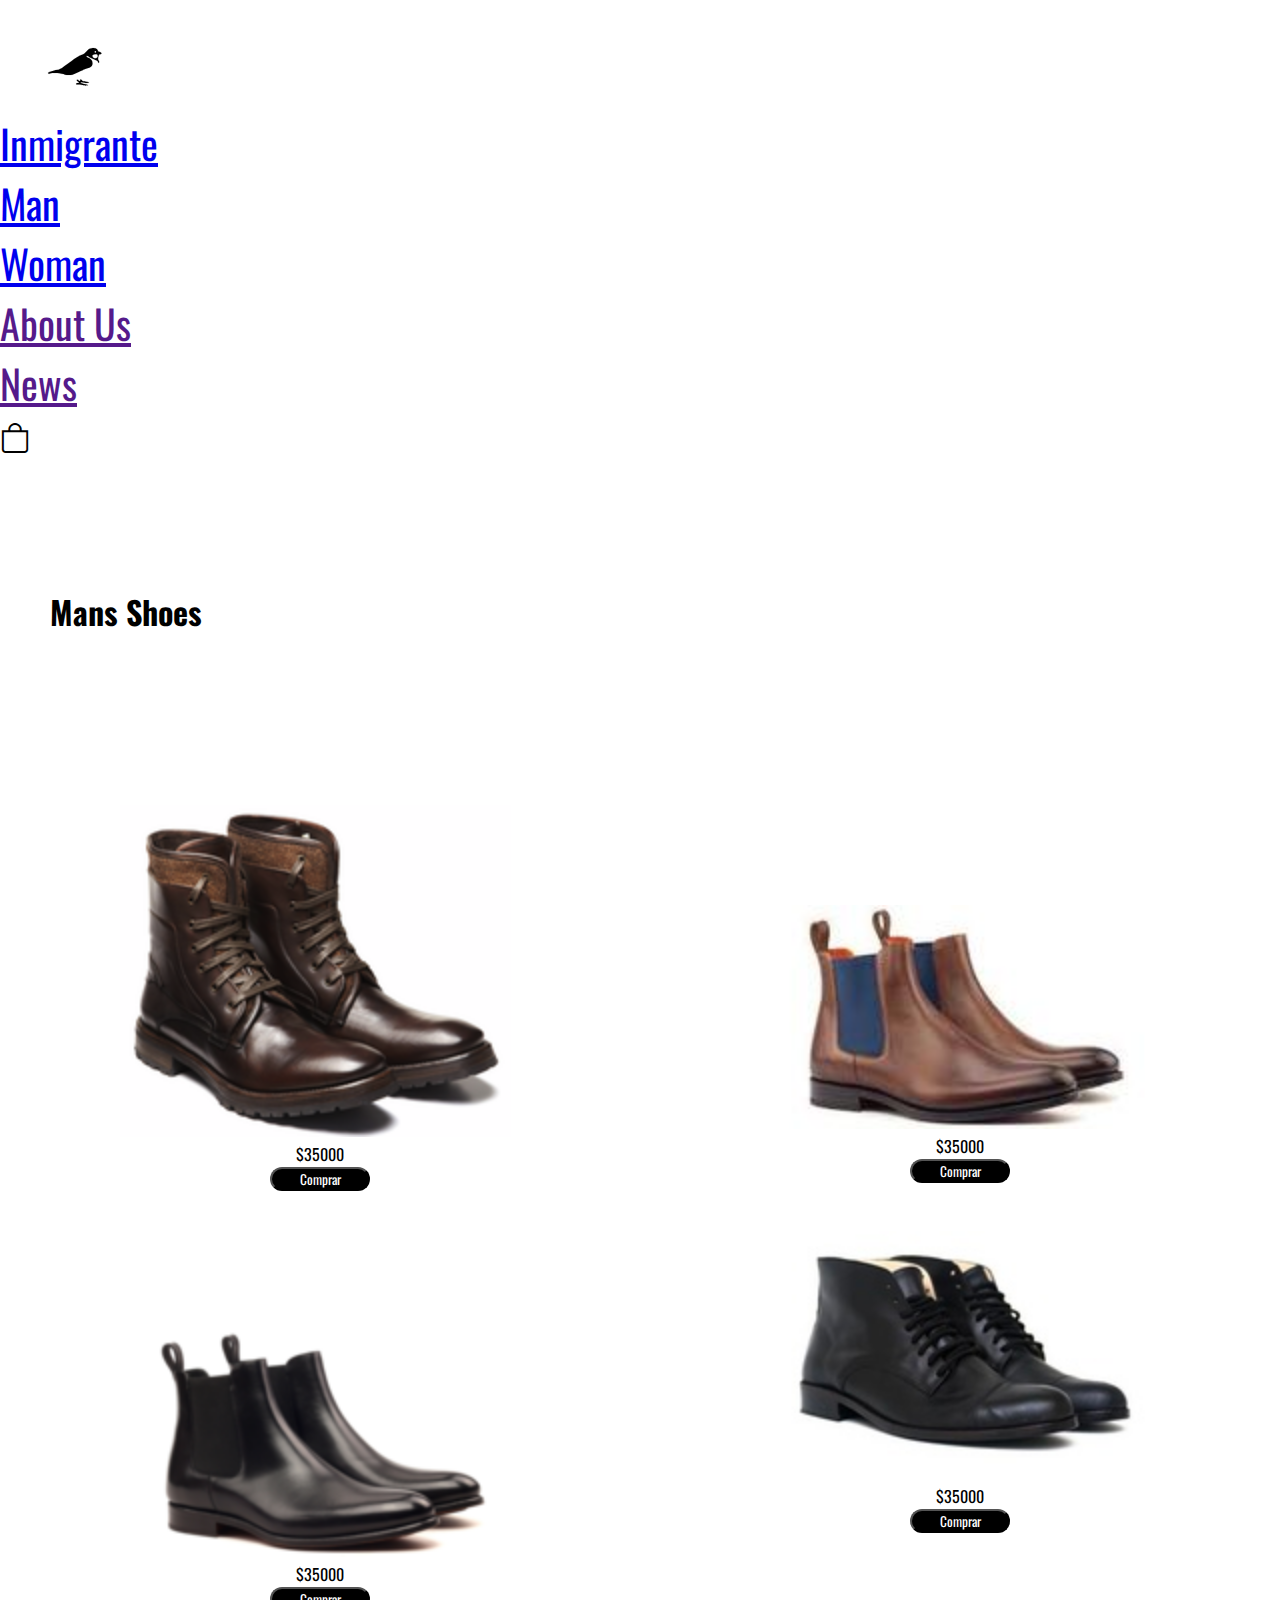
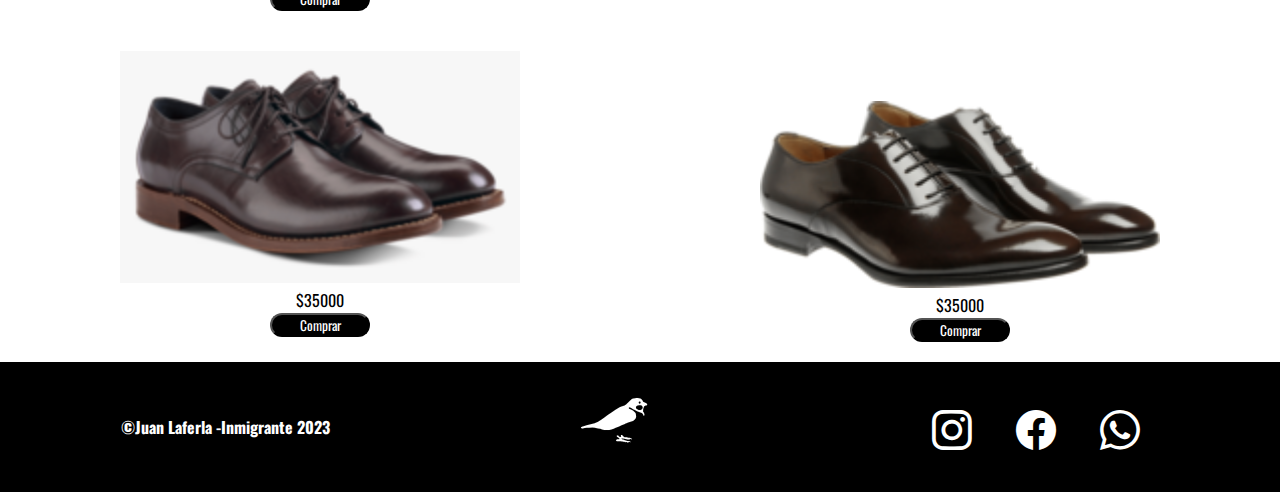
<file: pages/man.html>
<!DOCTYPE html>
<html lang="en">
<head>
  <meta charset="UTF-8">
  <meta http-equiv="X-UA-Compatible" content="IE=edge">
  <meta name="viewport" content="width=device-width, initial-scale=1.0">
  <!--Boostrap-->
  <link href="https://cdn.jsdelivr.net/npm/bootstrap@5.3.0-alpha1/dist/css/bootstrap.min.css" rel="stylesheet"
      integrity="sha384-GLhlTQ8iRABdZLl6O3oVMWSktQOp6b7In1Zl3/Jr59b6EGGoI1aFkw7cmDA6j6gD" crossorigin="anonymous">
  <link rel="stylesheet" href="https://cdn.jsdelivr.net/npm/bootstrap-icons@1.10.3/font/bootstrap-icons.css">
  <!--Fonts-->
  <link href="https://fonts.googleapis.com/css2?family=Oswald&display=swap" rel="stylesheet">
  <link rel="stylesheet" href="../css/estilos.css">
  <link rel="icon" href="../multimedia/imagenes/logo.jpg">
  <!--SEO-->
  <meta name="description" content="100% handmade shoes, made with the best Argentine leather, made by the best artisans in the country.">
  <meta name="keywords"  content="men's shoes,leather, handmade,">
  <title>Inmigrante-man</title>
</head>
<body>
  <!--Barra de navegacion -->
    <nav class="navbar fixed-top navbar-expand-md navbar-light bg-white">
        <div class="container-fluid">
          <button class="navbar-toggler" type="button" data-bs-toggle="collapse" data-bs-target="#navbar-Toggler"
            aria-controls="navbarTogglerDemo01" aria-expanded="false" aria-label="Toggle navigation">
            <span class="navbar-toggler-icon"></span>
          </button>
          <div class="collapse navbar-collapse" id="navbar-Toggler">
             <ul class="navbar-nav d-flex justify-content-center aling-items-center">
                <a class="navbar-brand" href="../index.html"> <img class="imagen-logo" src="../multimedia/imagenes/logo.svg" width="150px"
                    alt="logo pagina web"></a>
              <li class="nav-item">
                <a class="nav-link active" aria-current="page" href="../index.html">Inmigrante</a>
              </li>
              <li class="nav-item">
                <a class="nav-link" href="man.html">Man</a>
              </li>
              <li class="nav-item">
                <a class="nav-link" href="woman.html">Woman</a>
              </li>
              <li class="nav-item">
                <a class="nav-link" href="">About Us</a>
              </li>
              <li class="nav-item">
                <a class="nav-link" href="">News</a>
              </li>
            </ul>
          </div>
          <div class="bag">
            <i class="bi bi-bag"></i>
        </div>
        </div>
        </nav>
  <!--Catalogo man-->
  <h1>Mans Shoes</h1>
    <main class="shop">
     <div class="shoes">
      <img src="../multimedia/imagenes/zmen1.png" alt="Zapata hombre" class="shoe">
      <p>$35000</p>
      <button>Comprar</button>
     </div>
     <div class="shoes">
      <img src="../multimedia/imagenes/zmen2.jpg" alt="Zapata hombre" class="shoe-zap1">
      <p>$35000</p>
      <button>Comprar</button>
     </div>
     <div class="shoes">
      <img src="../multimedia/imagenes/zmen3.png" alt="Zapata hombre" class="shoe-zap1">
      <p>$35000</p>
      <button>Comprar</button>
     </div>
     <div class="shoes">
      <img src="../multimedia/imagenes/zmen4.jpg" alt="Zapata hombre" class="shoe">
      <p>$35000</p>
      <button>Comprar</button>
     </div>
     <div class="shoes">
      <img src="../multimedia/imagenes/zmen5.png" alt="Zapata hombre" class="shoe">
      <p>$35000</p>
      <button>Comprar</button>
     </div>
     <div class="shoes">
      <img src="../multimedia/imagenes/zmen6.png" alt="Zapata hombre" class="shoe-zap6"> 
      <p>$35000</p>
      <button>Comprar</button>
     </div>
    </main>
    <!--Pie de pagina-->
  <!--Pie de pagina-->
  <footer class="pie">
    <div class="copy" >
      <h4>&copy;Juan Laferla -Inmigrante 2023</h4> 
    </div>
    <div class="blanco" >
      <img src="../multimedia/imagenes/logoblanco.svg" alt="">
    </div>
    <div class="redes">
      <a href="https://www.instagram.com/inmigrantebsas/" target="_blank"><i class="bi bi-instagram"></i></a>
      <a href="https://es-la.facebook.com/juanjo.laferla/" target="_blank"><i class="bi bi-facebook"></i></a>
      <a href="https://api.whatsapp.com/send?phone=1143991412&text=Hola me gustaia hacer una consulta"
        target="_blank"><i class="bi bi-whatsapp"></i></a>
      </div>
  </footer>


    <script src="https://cdn.jsdelivr.net/npm/@popperjs/core@2.11.6/dist/umd/popper.min.js"
        integrity="sha384-oBqDVmMz9ATKxIep9tiCxS/Z9fNfEXiDAYTujMAeBAsjFuCZSmKbSSUnQlmh/jp3"
        crossorigin="anonymous"></script>
    <script src="https://cdn.jsdelivr.net/npm/bootstrap@5.3.0-alpha1/dist/js/bootstrap.min.js"
        integrity="sha384-mQ93GR66B00ZXjt0YO5KlohRA5SY2XofN4zfuZxLkoj1gXtW8ANNCe9d5Y3eG5eD"
        crossorigin="anonymous"></script>
</body>
</html>
</file>
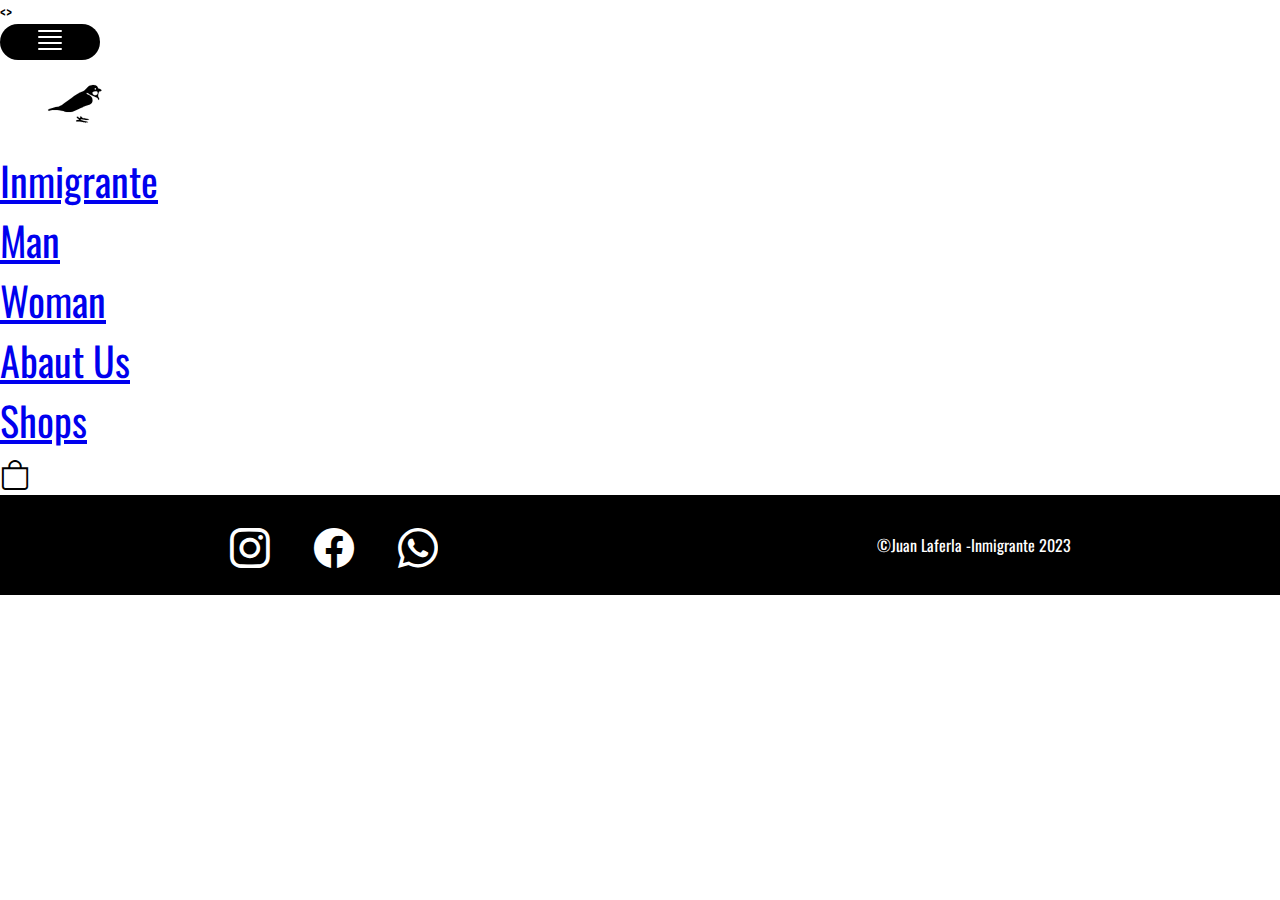
<file: pages/news.html>
<!DOCTYPE html>
<html lang="en">

<head>
    <meta charset="UTF-8">
    <meta http-equiv="X-UA-Compatible" content="IE=edge">
    <meta name="viewport" content="width=device-width, initial-scale=1.0">
    <!--Boostrap-->
    <link href="https://cdn.jsdelivr.net/npm/bootstrap@5.3.0-alpha1/dist/css/bootstrap.min.css" rel="stylesheet"
        integrity="sha384-GLhlTQ8iRABdZLl6O3oVMWSktQOp6b7In1Zl3/Jr59b6EGGoI1aFkw7cmDA6j6gD" crossorigin="anonymous">
    <link rel="stylesheet" href="https://cdn.jsdelivr.net/npm/bootstrap-icons@1.10.3/font/bootstrap-icons.css">
    <!--Fonts-->
    <link href="https://fonts.googleapis.com/css2?family=Oswald&display=swap" rel="stylesheet">
    <link rel="stylesheet" href="../css/estilos.css">
    <link rel="icon" href="../multimedia/imagenes/logo.jpg">
    <title>Inmigrante</title>
</head>

<>
    <!--Barra de navegacion -->
    <nav class="navbar fixed-top navbar-expand-md navbar-light bg-white">
        <div class="container-fluid">
            <button class="navbar-toggler" type="button" data-bs-toggle="collapse" data-bs-target="#navbar-Toggler"
                aria-controls="navbarTogglerDemo01" aria-expanded="false" aria-label="Toggle navigation">
                <svg xmlns="http://www.w3.org/2000/svg" height="2rem" fill="none" viewBox="0 0 24 24" stroke-width="1.5"
                    stroke="currentColor">
                    <path stroke-linecap="round" stroke-linejoin="round"
                        d="M3.75 5.25h16.5m-16.5 4.5h16.5m-16.5 4.5h16.5m-16.5 4.5h16.5" />
                </svg>
            </button>
            <div class="collapse navbar-collapse" id="navbar-Toggler">
                <ul class="navbar-nav d-flex justify-content-center aling-items-center">
                    <a class="navbar-brand" href="../index.html"> <img class="imagen-logo"
                            src="../multimedia/imagenes/logo.svg" width="150px" alt="logo pagina web"></a>
                    <li class="nav-item">
                        <a class="nav-link active" aria-current="page" href="../index.html">Inmigrante</a>
                    </li>
                    <li class="nav-item">
                        <a class="nav-link" href="man.html">Man</a>
                    </li>
                    <li class="nav-item">
                        <a class="nav-link" href="woman.html">Woman</a>
                    </li>
                    <li class="nav-item">
                        <a class="nav-link" href="aboutus.html">Abaut Us</a>
                    </li>
                    <li class="nav-item">
                        <a class="nav-link" href="shops.html">Shops</a>
                    </li>
                </ul>
            </div>
            <div class="bag">
                <i class="bi bi-bag"></i>
            </div>
        </div>
    </nav>
    
    <!--Pie de pagina-->
    <footer class="pie">
        <div class="redes">
            <a href="https://www.instagram.com/inmigrantebsas/" target="_blank"><i class="bi bi-instagram"></i></a>
            <a href="https://es-la.facebook.com/juanjo.laferla/" target="_blank"><i class="bi bi-facebook"></i></a>
            <a href="https://api.whatsapp.com/send?phone=1143991412&text=Hola me gustaia hacer una consulta"
                target="_blank"><i class="bi bi-whatsapp"></i></a>
        </div>

        <p class="copy">&copy;Juan Laferla -Inmigrante 2023</p>
    </footer>


    <script src="https://cdn.jsdelivr.net/npm/@popperjs/core@2.11.6/dist/umd/popper.min.js"
        integrity="sha384-oBqDVmMz9ATKxIep9tiCxS/Z9fNfEXiDAYTujMAeBAsjFuCZSmKbSSUnQlmh/jp3"
        crossorigin="anonymous"></script>
    <script src="https://cdn.jsdelivr.net/npm/bootstrap@5.3.0-alpha1/dist/js/bootstrap.min.js"
        integrity="sha384-mQ93GR66B00ZXjt0YO5KlohRA5SY2XofN4zfuZxLkoj1gXtW8ANNCe9d5Y3eG5eD"
        crossorigin="anonymous"></script>
    </body>

</html>
</file>
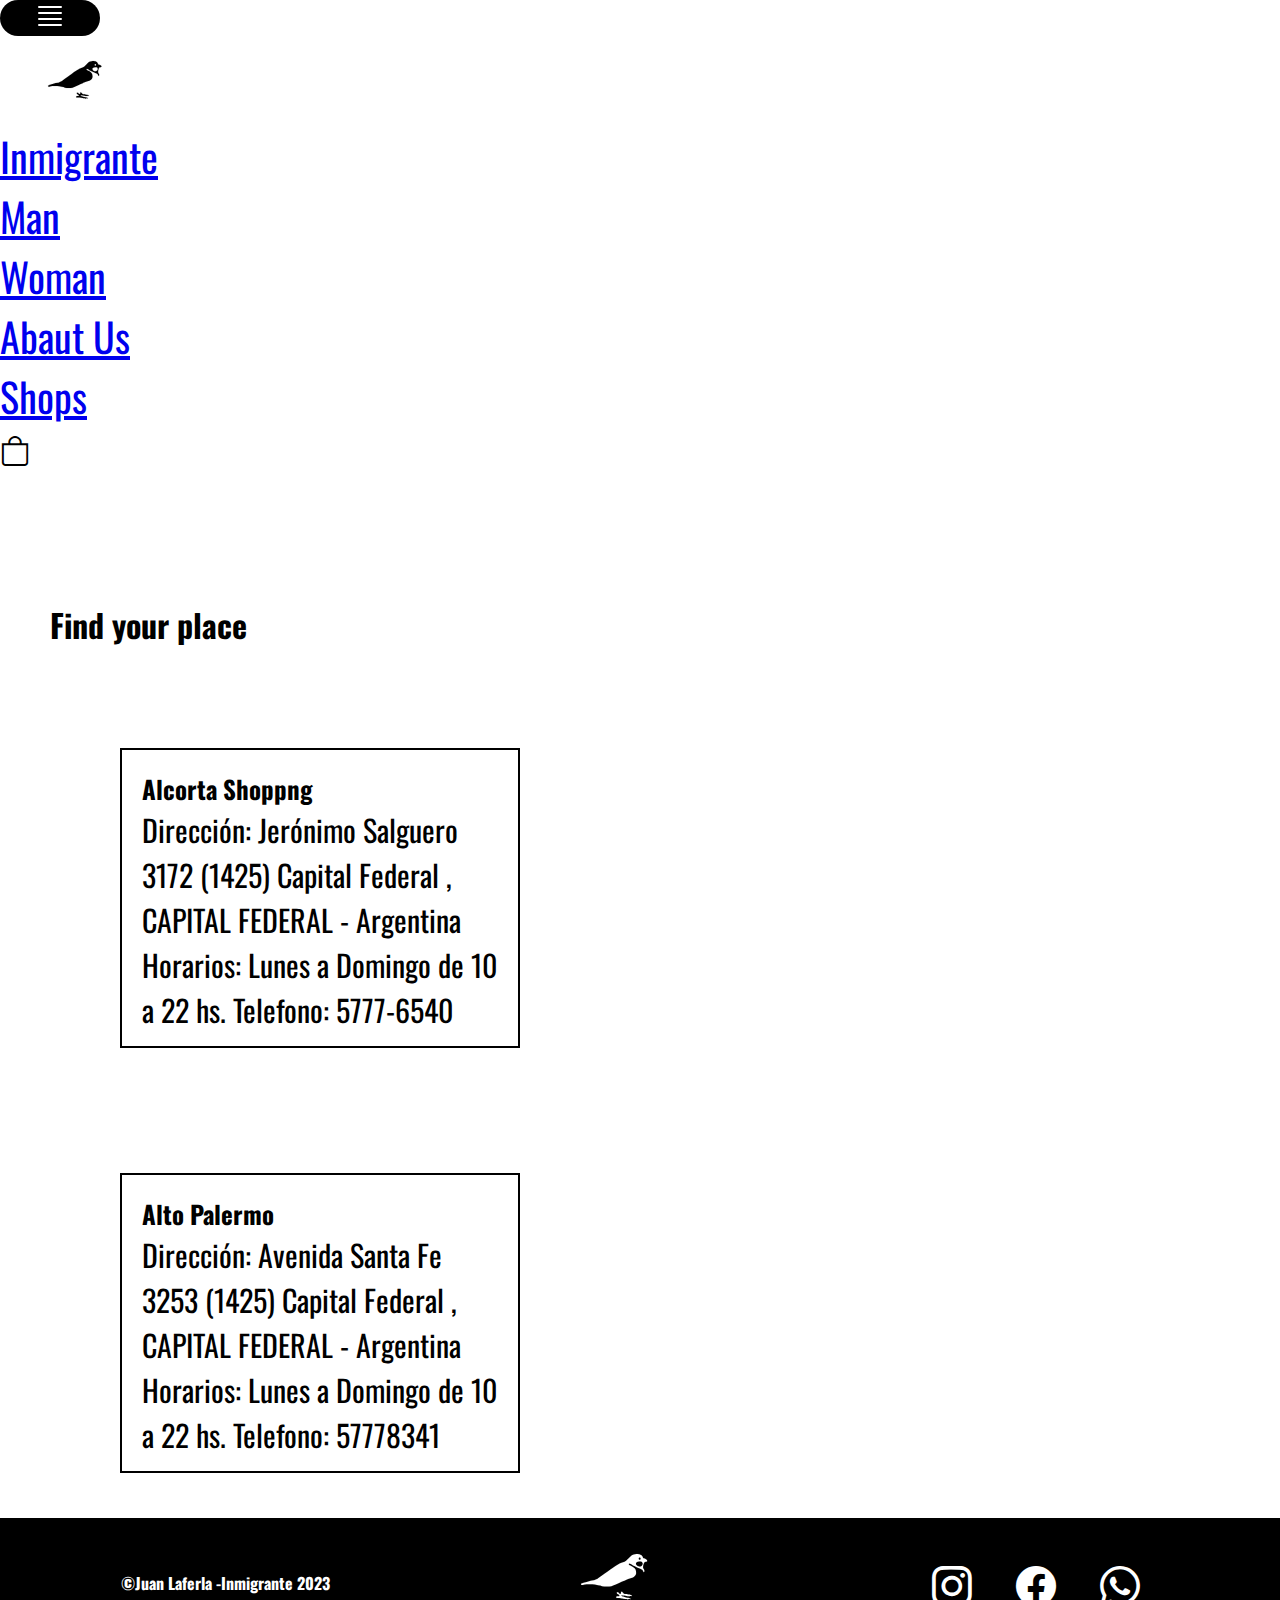
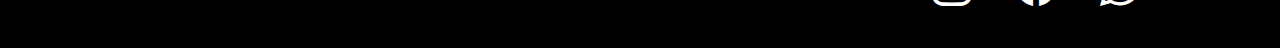
<file: pages/shops.html>
<!DOCTYPE html>
<html lang="en">

<head>
    <meta charset="UTF-8">
    <meta http-equiv="X-UA-Compatible" content="IE=edge">
    <meta name="viewport" content="width=device-width, initial-scale=1.0">
    <!--Boostrap-->
    <link href="https://cdn.jsdelivr.net/npm/bootstrap@5.3.0-alpha1/dist/css/bootstrap.min.css" rel="stylesheet"
        integrity="sha384-GLhlTQ8iRABdZLl6O3oVMWSktQOp6b7In1Zl3/Jr59b6EGGoI1aFkw7cmDA6j6gD" crossorigin="anonymous">
    <link rel="stylesheet" href="https://cdn.jsdelivr.net/npm/bootstrap-icons@1.10.3/font/bootstrap-icons.css">
    <!--Fonts-->
    <link href="https://fonts.googleapis.com/css2?family=Oswald&display=swap" rel="stylesheet">
    <link rel="stylesheet" href="../css/estilos.css">
    <link rel="icon" href="../multimedia/imagenes/logo.jpg">
    <!--SEO-->
    <meta name="description"
        content="100% handmade shoes, made with the best Argentine leather, made by the best artisans in the country.">
    <meta name="keywords" content="men's shoes, women's shoes, leather, handmade,">
    <title>Inmigrante-shops</title>
</head>
<!--Barra de navegacion -->
<nav class="navbar fixed-top navbar-expand-md navbar-light bg-white">
    <div class="container-fluid">
        <button class="navbar-toggler" type="button" data-bs-toggle="collapse" data-bs-target="#navbar-Toggler"
            aria-controls="navbarTogglerDemo01" aria-expanded="false" aria-label="Toggle navigation">
            <svg xmlns="http://www.w3.org/2000/svg" height="2rem" fill="none" viewBox="0 0 24 24" stroke-width="1.5"
                stroke="currentColor">
                <path stroke-linecap="round" stroke-linejoin="round"
                    d="M3.75 5.25h16.5m-16.5 4.5h16.5m-16.5 4.5h16.5m-16.5 4.5h16.5" />
            </svg>
        </button>
        <div class="collapse navbar-collapse" id="navbar-Toggler">
            <ul class="navbar-nav d-flex justify-content-center aling-items-center">
                <a class="navbar-brand" href="../index.html"> <img class="imagen-logo"
                        src="../multimedia/imagenes/logo.svg" width="150px" alt="logo pagina web"></a>
                <li class="nav-item">
                    <a class="nav-link active" aria-current="page" href="../index.html">Inmigrante</a>
                </li>
                <li class="nav-item">
                    <a class="nav-link" href="man.html">Man</a>
                </li>
                <li class="nav-item">
                    <a class="nav-link" href="woman.html">Woman</a>
                </li>
                <li class="nav-item">
                    <a class="nav-link" href="aboutus.html">Abaut Us</a>
                </li>
                <li class="nav-item">
                    <a class="nav-link" href="shops.html">Shops</a>
                </li>
            </ul>
        </div>
        <div class="bag">
            <i class="bi bi-bag"></i>
        </div>
    </div>
</nav>
<!--Shops-->
<h1>Find your place</h1>
<div class="tiendas">
    <div class="alcorta">
        <h5> Alcorta Shoppng </h5>
        <p>Dirección: Jerónimo Salguero 3172
            (1425) Capital Federal , CAPITAL FEDERAL - Argentina
            Horarios: Lunes a Domingo de 10 a 22 hs.
            Telefono: 5777-6540</p>
    </div>
    <div class="mapaalcorta">
        <iframe
            src="https://www.google.com/maps/embed?pb=!1m18!1m12!1m3!1d3285.1427702885444!2d-58.406218785011625!3d-34.575253863499135!2m3!1f0!2f0!3f0!3m2!1i1024!2i768!4f13.1!3m3!1m2!1s0x95bcb5656fad7395%3A0x64e3aba3d5290da6!2sAlcorta%20Shopping!5e0!3m2!1ses!2sar!4v1678145666313!5m2!1ses!2sar"
            width="400" height="300" style="border:0;" allowfullscreen="" loading="lazy"
            referrerpolicy="no-referrer-when-downgrade"></iframe>
    </div>
</div>
<div class="tienda1">
    <div class="palermo">
        <h5> Alto Palermo </h5>
        <p>Dirección: Avenida Santa Fe 3253
            (1425) Capital Federal , CAPITAL FEDERAL - Argentina
            Horarios: Lunes a Domingo de 10 a 22 hs.
            Telefono: 57778341</p>
    </div>
    <div class="mapapalermo">
        <iframe
            src="https://www.google.com/maps/embed?pb=!1m18!1m12!1m3!1d3284.6263076255727!2d-58.41294568477085!3d-34.58832098046353!2m3!1f0!2f0!3f0!3m2!1i1024!2i768!4f13.1!3m3!1m2!1s0x95bcca83d2aa1521%3A0xc7a941fe0d021ba0!2sAlto%20Palermo%20Shopping!5e0!3m2!1ses!2sar!4v1677258061146!5m2!1ses!2sar"
            width="400" height="300" style="border:0;" allowfullscreen="" loading="lazy"
            referrerpolicy="no-referrer-when-downgrade"></iframe>
    </div>
</div>

<!--Pie de pagina-->
<footer class="pie">
    <div class="copy">
        <h4>&copy;Juan Laferla -Inmigrante 2023</h4>
    </div>
    <div class="blanco">
        <img src="../multimedia/imagenes/logoblanco.svg" alt="">
    </div>
    <div class="redes">
        <a href="https://www.instagram.com/inmigrantebsas/" target="_blank"><i class="bi bi-instagram"></i></a>
        <a href="https://es-la.facebook.com/juanjo.laferla/" target="_blank"><i class="bi bi-facebook"></i></a>
        <a href="https://api.whatsapp.com/send?phone=1143991412&text=Hola me gustaia hacer una consulta"
            target="_blank"><i class="bi bi-whatsapp"></i></a>
    </div>
</footer>


<script src="https://cdn.jsdelivr.net/npm/@popperjs/core@2.11.6/dist/umd/popper.min.js"
    integrity="sha384-oBqDVmMz9ATKxIep9tiCxS/Z9fNfEXiDAYTujMAeBAsjFuCZSmKbSSUnQlmh/jp3"
    crossorigin="anonymous"></script>
<script src="https://cdn.jsdelivr.net/npm/bootstrap@5.3.0-alpha1/dist/js/bootstrap.min.js"
    integrity="sha384-mQ93GR66B00ZXjt0YO5KlohRA5SY2XofN4zfuZxLkoj1gXtW8ANNCe9d5Y3eG5eD"
    crossorigin="anonymous"></script>
</body>

</html>
</file>
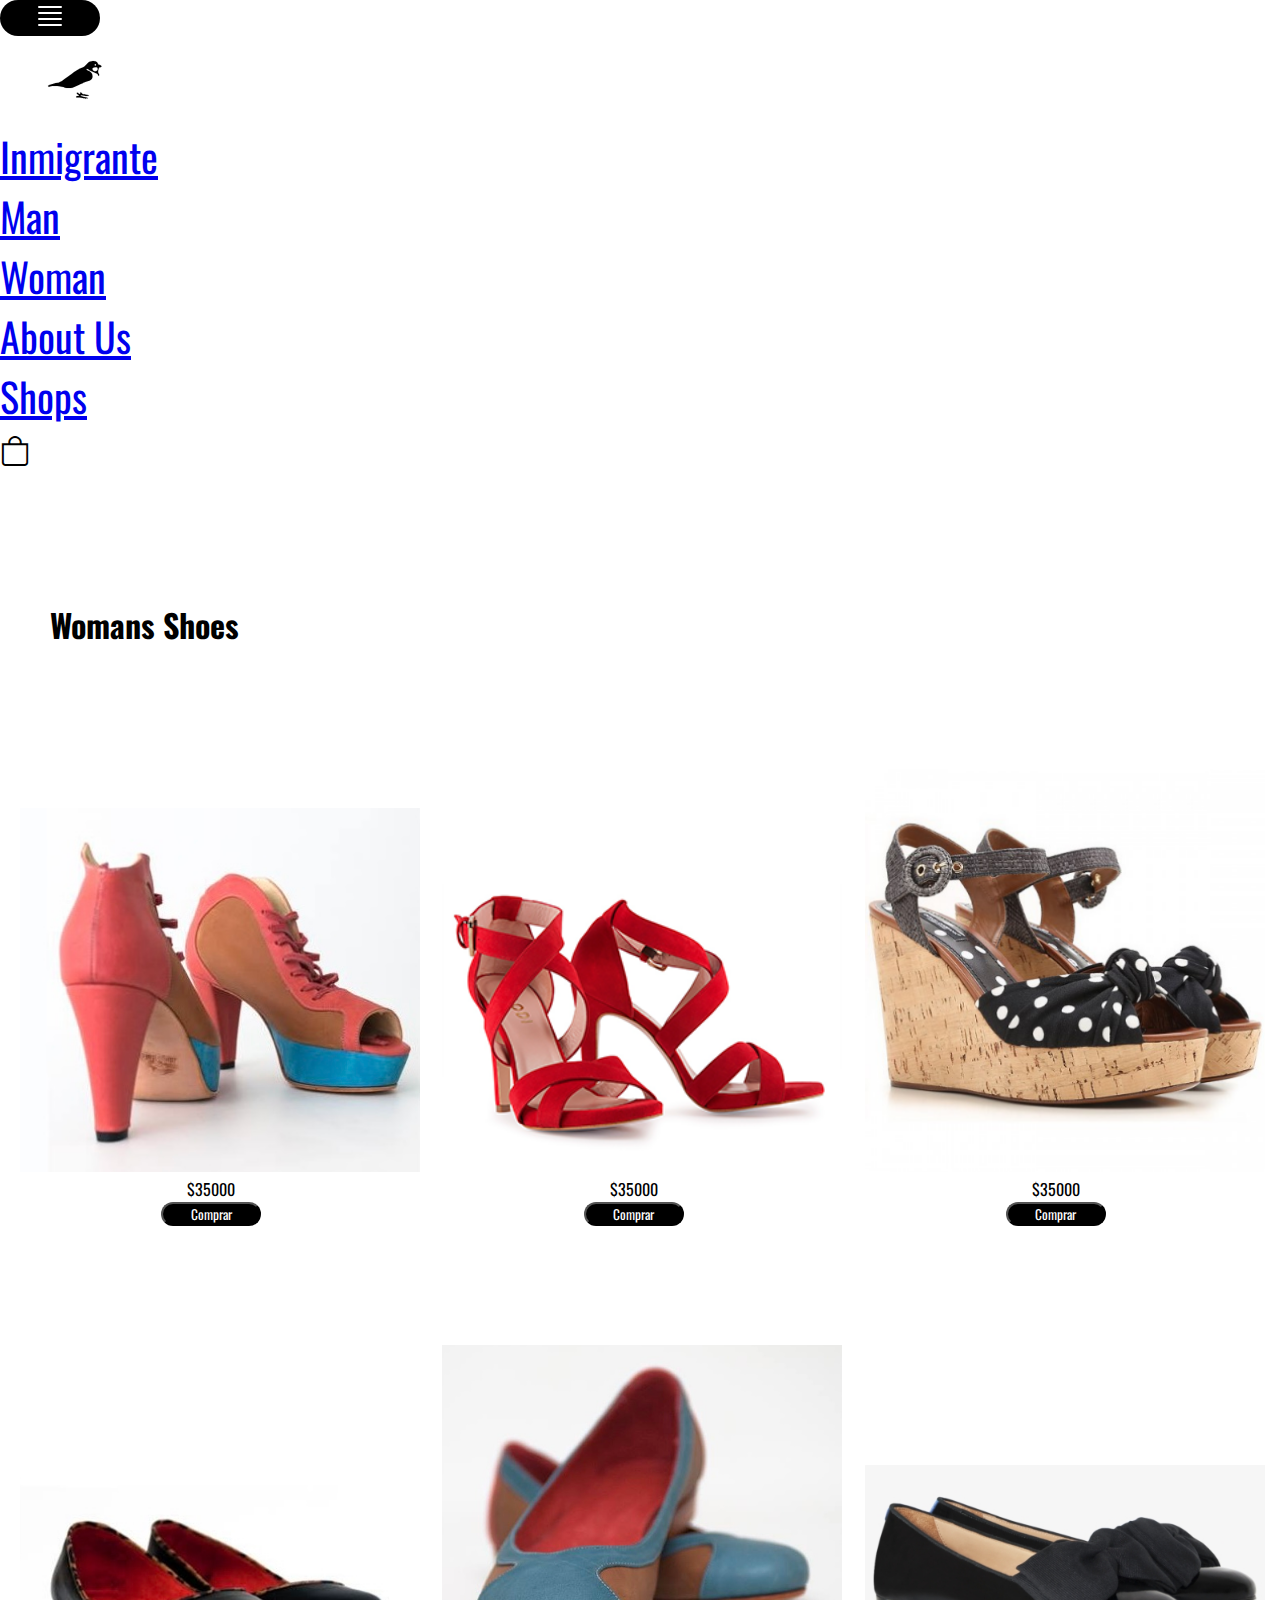
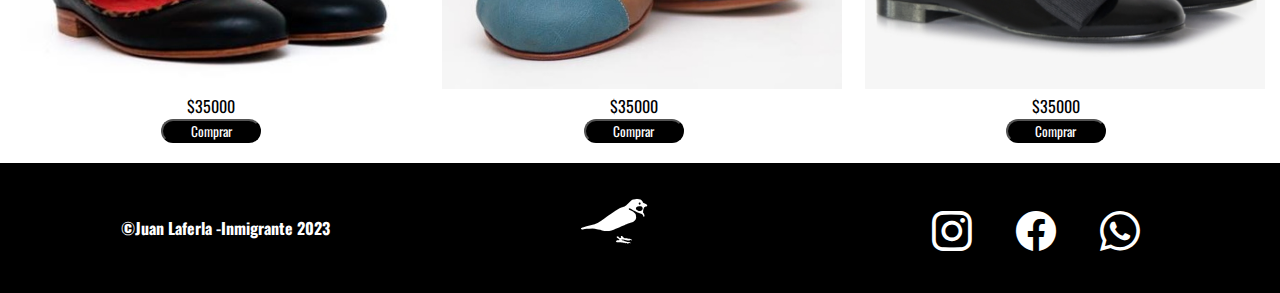
<file: pages/woman.html>
<!DOCTYPE html>
<html lang="en">

<head>
    <meta charset="UTF-8">
    <meta http-equiv="X-UA-Compatible" content="IE=edge">
    <meta name="viewport" content="width=device-width, initial-scale=1.0">
    <!--Boostrap-->
    <link href="https://cdn.jsdelivr.net/npm/bootstrap@5.3.0-alpha1/dist/css/bootstrap.min.css" rel="stylesheet"
        integrity="sha384-GLhlTQ8iRABdZLl6O3oVMWSktQOp6b7In1Zl3/Jr59b6EGGoI1aFkw7cmDA6j6gD" crossorigin="anonymous">
    <link rel="stylesheet" href="https://cdn.jsdelivr.net/npm/bootstrap-icons@1.10.3/font/bootstrap-icons.css">
    <!--Fonts-->
    <link href="https://fonts.googleapis.com/css2?family=Oswald&display=swap" rel="stylesheet">
    <link rel="stylesheet" href="../css/estilos.css">
    <link rel="icon" href="../multimedia/imagenes/logo.jpg">
    <!--SEO-->
    <meta name="description"
        content="100% handmade shoes, made with the best Argentine leather, made by the best artisans in the country.">
    <meta name="keywords" content="women's shoes, leather, handmade,">
    <title>Inmigrante-woman</title>
</head>

<body>
    <!--Barra de navegacion -->
    <nav class="navbar fixed-top navbar-expand-md navbar-light bg-white">
        <div class="container-fluid">
            <button class="navbar-toggler" type="button" data-bs-toggle="collapse" data-bs-target="#navbar-Toggler"
                aria-controls="navbarTogglerDemo01" aria-expanded="false" aria-label="Toggle navigation">
                <svg xmlns="http://www.w3.org/2000/svg" height="2rem" fill="none" viewBox="0 0 24 24" stroke-width="1.5"
                    stroke="currentColor">
                    <path stroke-linecap="round" stroke-linejoin="round"
                        d="M3.75 5.25h16.5m-16.5 4.5h16.5m-16.5 4.5h16.5m-16.5 4.5h16.5" />
                </svg>
            </button>
            <div class="collapse navbar-collapse" id="navbar-Toggler">
                <ul class="navbar-nav d-flex justify-content-center aling-items-center">
                    <a class="navbar-brand" href="../index.html"> <img class="imagen-logo"
                            src="../multimedia/imagenes/logo.svg" width="150px" alt="logo pagina web"></a>
                    <li class="nav-item">
                        <a class="nav-link active" aria-current="page" href="../index.html">Inmigrante</a>
                    </li>
                    <li class="nav-item">
                        <a class="nav-link" href="man.html">Man</a>
                    </li>
                    <li class="nav-item">
                        <a class="nav-link" href="woman.html">Woman</a>
                    </li>
                    <li class="nav-item">
                        <a class="nav-link" href="aboutus.html">About Us</a>
                    </li>
                    <li class="nav-item">
                        <a class="nav-link" href="shops.html">Shops</a>
                    </li>
                </ul>
            </div>
            <div class="bag">
                <i class="bi bi-bag"></i>
            </div>
        </div>
    </nav>
    <!--Catalogo woman-->
    <h1>Womans Shoes</h1>
    <main class="shop-grid">
        <div class="shoes1">
            <img src="../multimedia/imagenes/zwoman8.jpg" alt="Zapato de mujer" class="shoe">
            <p>$35000</p>
            <button>Comprar</button>
        </div>
        <div class="shoes1">
            <img src="../multimedia/imagenes/zwoman9.png" alt="Zapata de mujer" class="shoe-zap1">
            <p>$35000</p>
            <button>Comprar</button>
        </div>
        <div class="shoes1">
            <img src="../multimedia/imagenes/zwoman5.png" alt="Zapata de mujer" class="shoe-zap1">
            <p>$35000</p>
            <button>Comprar</button>
        </div>
        <div class="shoes1">
            <img src="../multimedia/imagenes/zwoman6.jpg" alt="Zapata de mujer" class="shoe">
            <p>$35000</p>
            <button>Comprar</button>
        </div>
        <div class="shoes1">
            <img src="../multimedia/imagenes/zwoman2.jpg" alt="Zapata de mujer" class="shoe">
            <p>$35000</p>
            <button>Comprar</button>
        </div>
        <div class="shoes1">
            <img src="../multimedia/imagenes/zwoman1.png" alt="Zapata hombre" class="shoe-zap6">
            <p>$35000</p>
            <button>Comprar</button>
        </div>
    </main>
    <!--Pie de pagina-->
    <footer class="pie">
        <div class="copy">
            <h4>&copy;Juan Laferla -Inmigrante 2023</h4>
        </div>
        <div class="blanco">
            <img src="../multimedia/imagenes/logoblanco.svg" alt="">
        </div>
        <div class="redes">
            <a href="https://www.instagram.com/inmigrantebsas/" target="_blank"><i class="bi bi-instagram"></i></a>
            <a href="https://es-la.facebook.com/juanjo.laferla/" target="_blank"><i class="bi bi-facebook"></i></a>
            <a href="https://api.whatsapp.com/send?phone=1143991412&text=Hola me gustaia hacer una consulta"
                target="_blank"><i class="bi bi-whatsapp"></i></a>
        </div>
    </footer>

    <script src="https://cdn.jsdelivr.net/npm/@popperjs/core@2.11.6/dist/umd/popper.min.js"
        integrity="sha384-oBqDVmMz9ATKxIep9tiCxS/Z9fNfEXiDAYTujMAeBAsjFuCZSmKbSSUnQlmh/jp3"
        crossorigin="anonymous"></script>
    <script src="https://cdn.jsdelivr.net/npm/bootstrap@5.3.0-alpha1/dist/js/bootstrap.min.js"
        integrity="sha384-mQ93GR66B00ZXjt0YO5KlohRA5SY2XofN4zfuZxLkoj1gXtW8ANNCe9d5Y3eG5eD"
        crossorigin="anonymous"></script>
</body>

</html>
</file>
<file: css/estilos.css>
* {
  margin: 0%;
  padding: 0%;
  box-sizing: border-box;
  font-family: "Oswald", sans-serif;
}

/*Estilo Navbar*/
.nav-link {
  font-size: 40px;
}

.bi {
  display: inline-block;
  font-size: 30px;
}

.navbar-toggler {
  border: none;
}

.navbar-toggler:focus {
  box-shadow: none;
}

h1 {
  margin-top: 80px;
  padding: 50px;
}

/*Carrusel*/
.carrusel {
  margin-top: 60px;
}

/*seccion descuntos*/
.descuento-flex {
  display: flex;
  flex-direction: row;
  justify-content: center;
  margin-top: 10px;
  width: auto;
  height: auto;
  background-image: url(https://media.giphy.com/media/U3qYN8S0j3bpK/giphy.gif);
}
.descuento-flex .descuento {
  flex-direction: column;
  justify-content: center;
  text-align: center;
  color: white;
}

h2 {
  width: 0;
  overflow: hidden;
  white-space: nowrap;
  font-size: 100px;
  color: white;
  margin: 0 auto;
  border-right: 0.15em;
  animation: typing 4s steps(38) 1s 1 normal both, blink 1s steps(1) infinite;
}

@keyframes typing {
  from {
    width: 0;
  }
  to {
    width: 100%;
  }
}
@keyframes blink {
  50% {
    border-color: transparent;
  }
}
/*Seccion News*/
.container-news {
  display: flex;
  justify-content: center;
  text-align: center;
  margin: 100px;
}
.container-news .news {
  border: black solid 2px;
  width: 600px;
  height: 100px;
  justify-content: center;
  padding: 5px;
  font-size: 20px;
}

input {
  border-radius: 25px;
  text-align: center;
}

/*Catalogo Man*/
.shop {
  display: flex;
  flex-direction: row;
  flex-wrap: wrap;
  justify-content: space-around;
  margin-top: 100px;
  text-align: center;
}
.shop .shoes {
  margin: 20px;
}
.shop .shoes .shoe {
  width: 400px;
}

.shoe-zap1 {
  width: 400px;
  padding-top: 100px;
}

.shoe-zap6 {
  width: 400px;
  margin-top: 50px;
}

button {
  width: 100px;
  background: black;
  color: white;
  border-radius: 25px;
}

button:hover {
  background-color: white;
  color: black;
  border: none;
}

/*catalogo woman*/
.shop-grid {
  display: grid;
  width: 100%;
  margin-top: 30px;
  grid-template-columns: 33% 33% 33%;
  grid-template-rows: 50% 50%;
  align-items: end;
}
.shop-grid .shoes1 {
  margin: 20px;
}
.shop-grid .shoes1 .shoe {
  width: 400px;
}

.shop-grid > div {
  display: inline-block;
  text-align: center;
}

/*About us*/
.container-us {
  display: flex;
  justify-content: center;
  text-align: center;
  margin: 100px;
}

.us {
  color: black;
  font-size: 30px;
  text-align: center;
  padding: 20px;
  margin: 30px;
}

/*Shops*/
.tiendas, .tienda1 {
  display: flex;
  flex-direction: row;
  flex-wrap: wrap;
  margin-top: 10px;
  justify-content: space-around;
}

.tienda1 {
  margin-top: 40px;
}

.alcorta, .palermo {
  width: 400px;
  height: 300px;
  border: 2px solid black;
  margin: 40px;
  padding: 20px;
  font-size: 30px;
}

.mapaalcorta, .mapapalermo {
  margin: 40px;
}

/*Pie de pagina*/
/*variable*/
footer {
  background-color: black;
}

.copy {
  text-align: center;
  color: white;
}

.redes .bi {
  font-size: 40px;
  color: white;
  margin: 20px;
}

.blanco {
  width: 100px;
  height: 100px;
  margin-top: 30px;
}

.pie {
  display: flex;
  justify-content: space-around;
  align-items: center;
}

/*Responsive*/
@media screen and (max-width: 767px) {
  .navbar-brand {
    display: none;
  }
  .descuento {
    font-size: 50px;
  }
  .redes {
    justify-content: center;
  }
  .news {
    padding-top: 5px;
  }
  .letter {
    font-size: 10px;
  }
  .formulario {
    font-size: 15px;
  }
  .blanco {
    display: none;
  }
  .copy {
    justify-content: center;
    font-size: 10px;
  }
  h2 {
    font-size: 40px;
  }
  h4 {
    font-size: 10px;
  }
  .bi {
    font-size: 25px;
  }
  .alcorta, .palermo {
    font-size: 20px;
  }
}
/*responsive grid*/
@media screen and (max-width: 1230px) {
  .shop-grid {
    display: flex;
    flex-direction: row;
    flex-wrap: wrap;
    justify-content: space-around;
    margin-top: 100px;
    text-align: center;
  }
}
/*mixins*/
button {
  width: 100px;
  background: black;
  color: white;
  border-radius: 25px;
}

/*maps*/
.descuento {
  font-size: 100px;
}

/*# sourceMappingURL=estilos.css.map */
</file>
